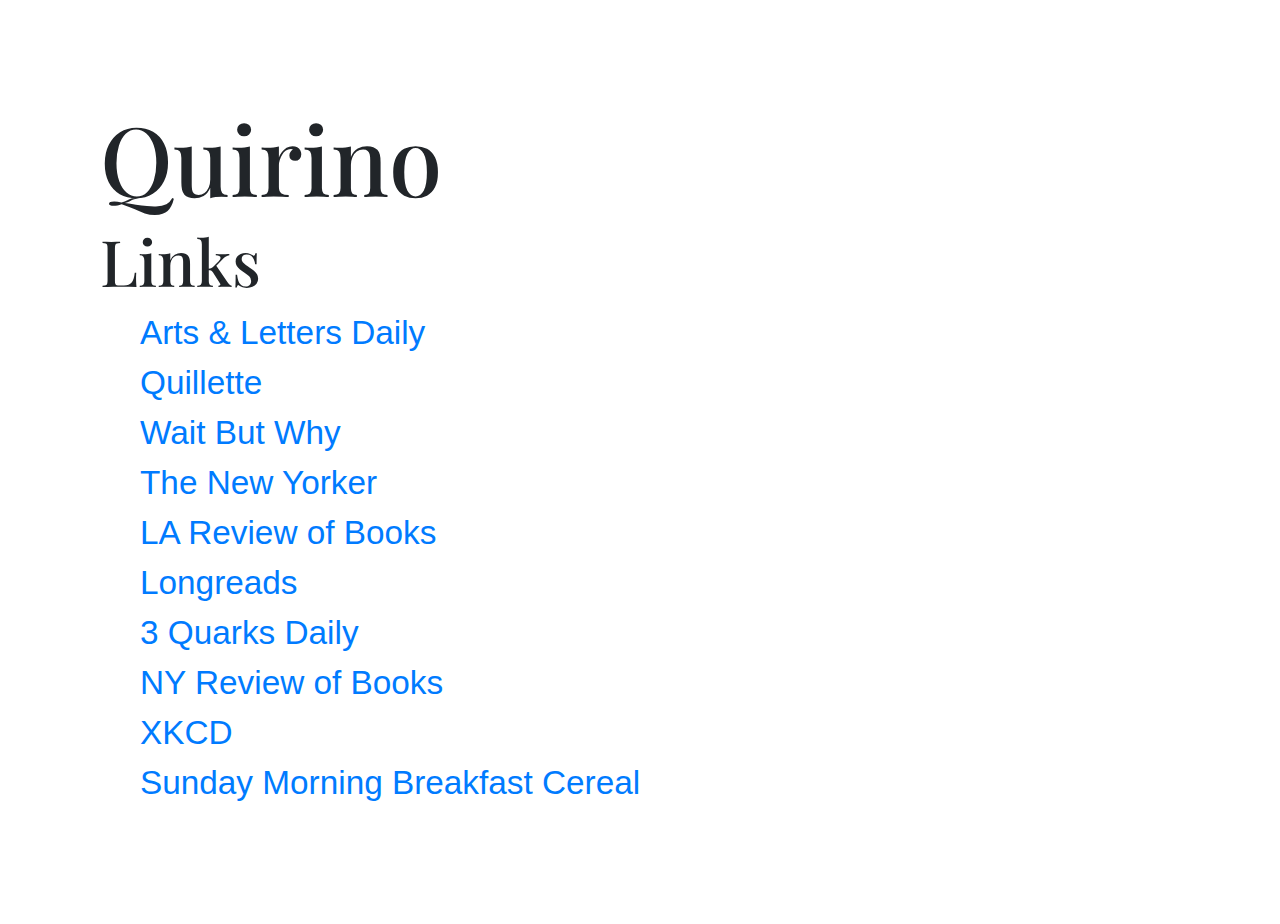
<file: website/blog/templates/blog/index.html>
<!DOCTYPE html>
<html lang="en">
<head>
  <meta charset="UTF-8">
  <title>Eduardo Quirino</title>
  <link rel="stylesheet" href="https://stackpath.bootstrapcdn.com/bootstrap/4.3.1/css/bootstrap.min.css" integrity="sha384-ggOyR0iXCbMQv3Xipma34MD+dH/1fQ784/j6cY/iJTQUOhcWr7x9JvoRxT2MZw1T" crossorigin="anonymous">
  <link href="https://fonts.googleapis.com/css2?family=Playfair+Display:wght@500&display=swap" rel="stylesheet">
</head>
<body>  
  <h1>Quirino</h1>
  <h2>Links</h2>
  <ul>
    <li><a href="https://www.aldaily.com/">Arts & Letters Daily</a></li>
    <li><a href="https://quillette.com/">Quillette</a></li>
    <li><a href="https://www.waitbutwhy.com/">Wait But Why</a></li>
    <li><a href="https://www.newyorker.com/">The New Yorker</a></li>
    <li><a href="https://lareviewofbooks.org/">LA Review of Books</a></li>
    <li><a href="https://longreads.com/">Longreads</a></li>
    <li><a href="https://www.3quarksdaily.com/">3 Quarks Daily</a></li>
    <li><a href="https://www.nybooks.com/">NY Review of Books</a></li>
    <li><a href="https://xkcd.com/">XKCD</a></li>
    <li><a href="https://www.smbc-comics.com/">Sunday Morning Breakfast Cereal</a></li>
  </ul>
  <style>
  body {
    padding: 100px;
  }

  h1 {
    font-size: 72pt;
    font-family: 'Playfair Display', serif;
  }

  h2 {
    font-size: 48pt;
    font-family: 'Playfair Display', serif;
  }

  ul {
    list-style-type: none;
  }

  a {
    font-size: 25pt;
  }
  </style>
</body>
</html>
</file>
